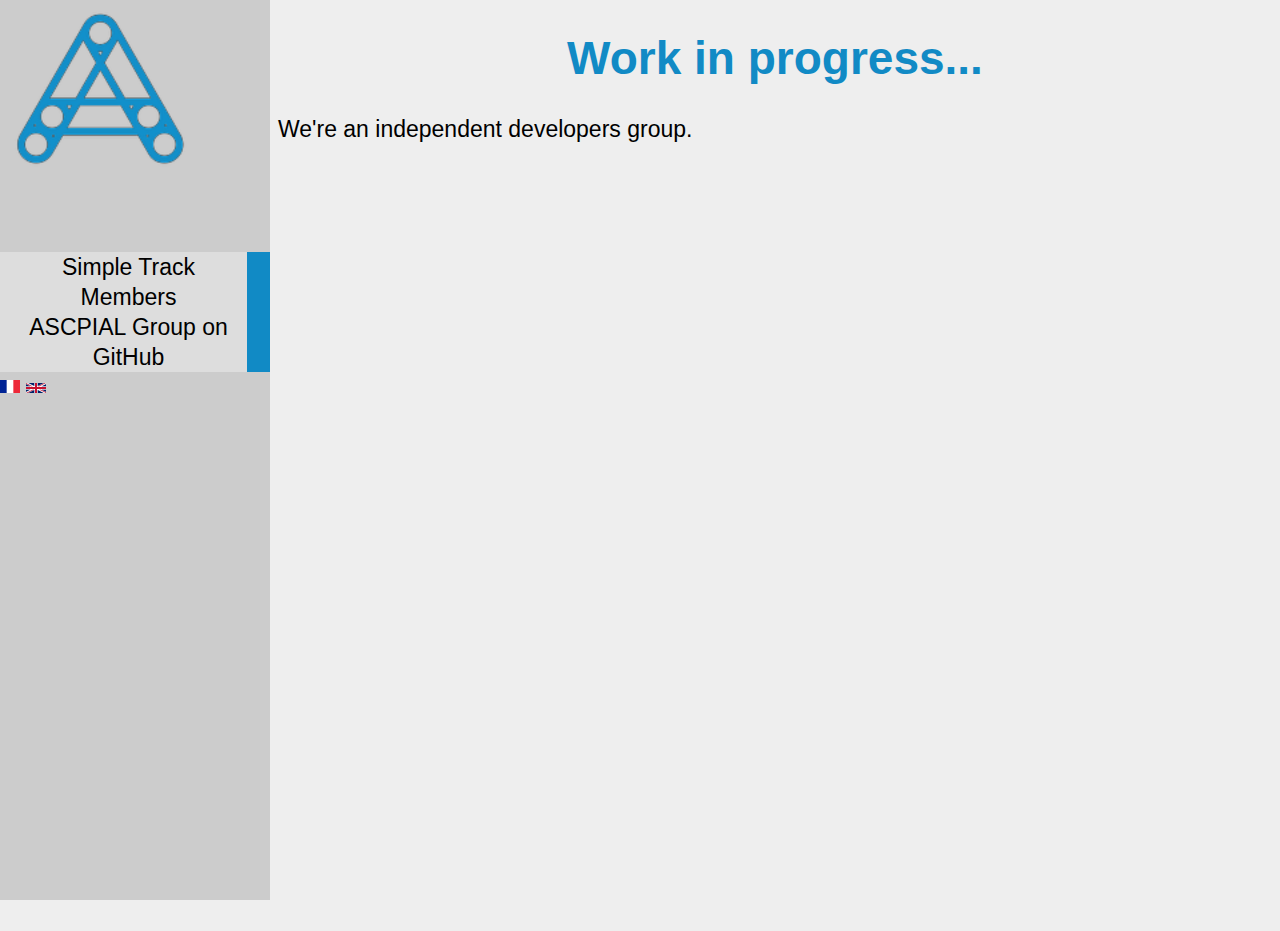
<file: index.html>
<!DOCTYPE html>

<html lang="en">

<head>
    <meta charset="utf-8">
    <title>ASCPIAL Group Website</title>
    <script src="js/agredir.js" type="text/javascript"></script>
</head>
<body style="font-size:23px">
    <p>We're an independent developers group.</p>
    WARNING: You need JavaScript else the site won't work properly.
    <p><a href="en/">English</a></p>
    <p><a href="fr/">Français</a></p>
</body>
</html>
</file>
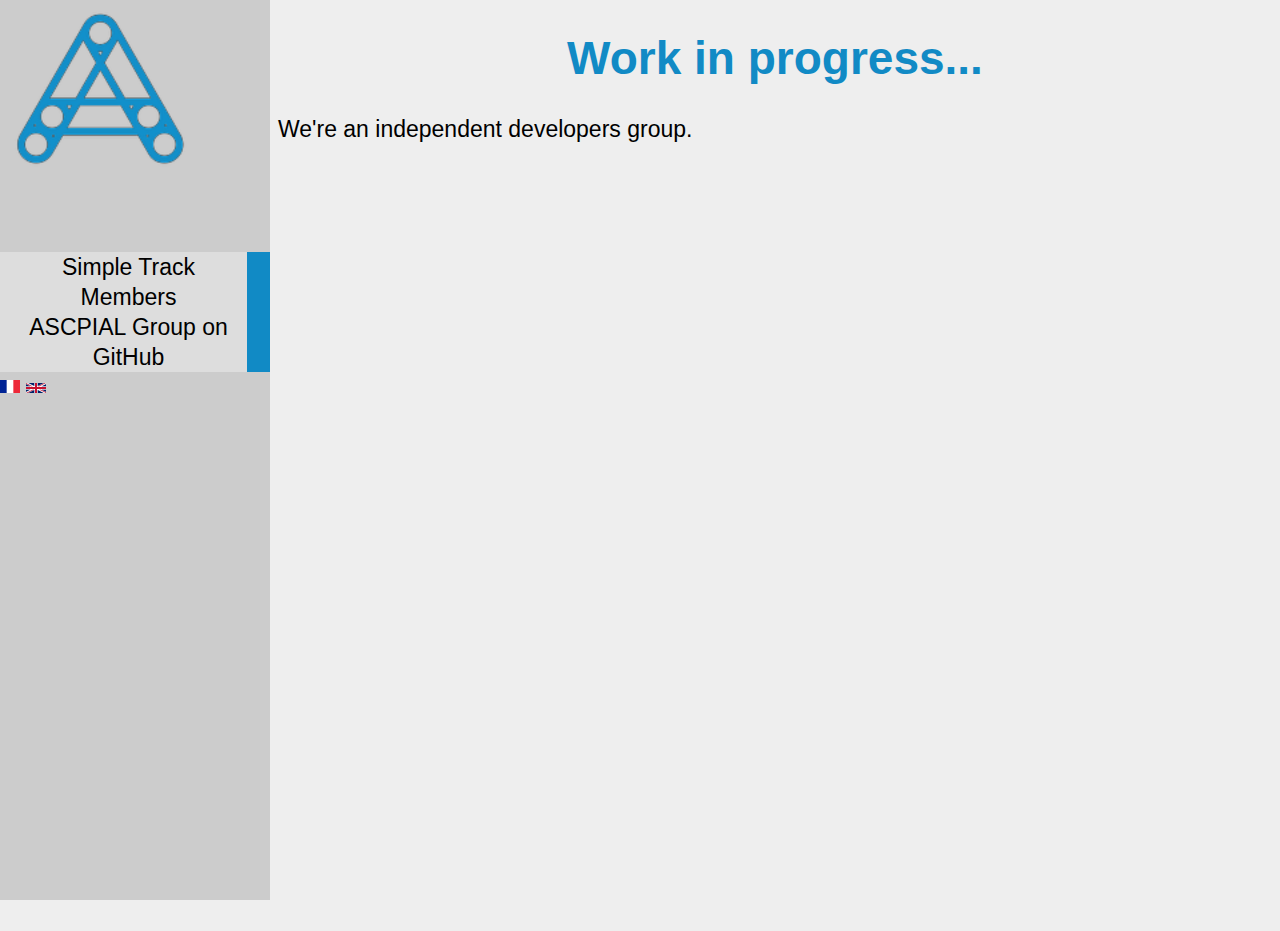
<file: en/index.html>
<!DOCTYPE html>

<html lang="en">

<head>
    <meta charset="utf-8">
    <title>ASCPIAL Group Website</title>
    <link href="../css/agunif.css" rel="stylesheet">
    <meta name="viewport" content="width=device-width, initial-scale=1">
</head>

<body style="font-size:23px">
    <div class="navbar">
        <a href="index.html"><img src="../img/logo_ascpial_profil.png" width=200 alt="logo ascpial group"
                class="logo"></a>
        <lul>
            <div class="liens" id="menubar">

            </div>
            <div class="draw_down">
                <a href="../fr"><img src="../img/fr.png" width="20px" alt="Français"></a>
                <a href="../en"><img src="../img/en.png" width="20px" alt="English"></a>
            </div>
        </lul>

    </div>
    <h1>Work in progress...</h1>
    <p>We're an independent developers group.</p>
    <script src="../js/en_js/menubar.js" type="text/javascript"></script>
</body>

</html>
</file>
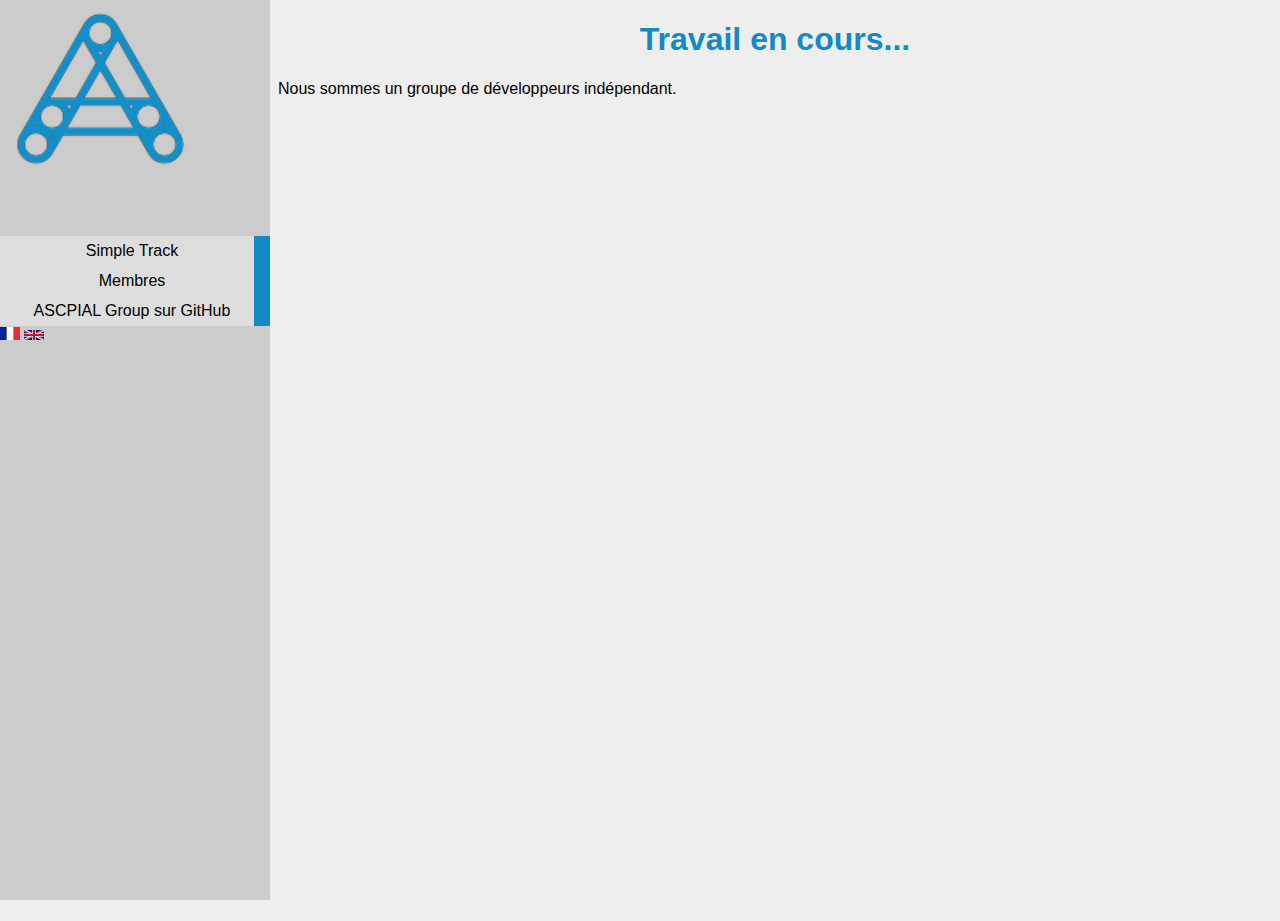
<file: fr/index.html>
<!DOCTYPE html>

<html lang="fr">

<head>
    <meta charset="utf-8">
    <title>Site web ASCPIAL Group</title>
    <link href="../css/agunif.css" rel="stylesheet">
    <meta name="viewport" content="width=device-width, initial-scale=1">

</head>

<body>
    <div class="navbar">
        <a href="index.html"><img src="../img/logo_ascpial_profil.png" width=200 alt="logo ascpial group"
                class="logo"></a>
        <lul>
            <div class="liens" id="menubar">

            </div>
            <div class="draw_down">
                <a href="../fr"><img src="../img/fr.png" width="20px" alt="Français"></a>
                <a href="../en"><img src="../img/en.png" width="20px" alt="English"></a>
            </div>
        </lul>

    </div>
    <h1>Travail en cours...</h1>
    <p>Nous sommes un groupe de développeurs indépendant.</p>
    <script src="../js/fr_js/menubar.js" type="text/javascript"></script>
</body>

</html>
</file>
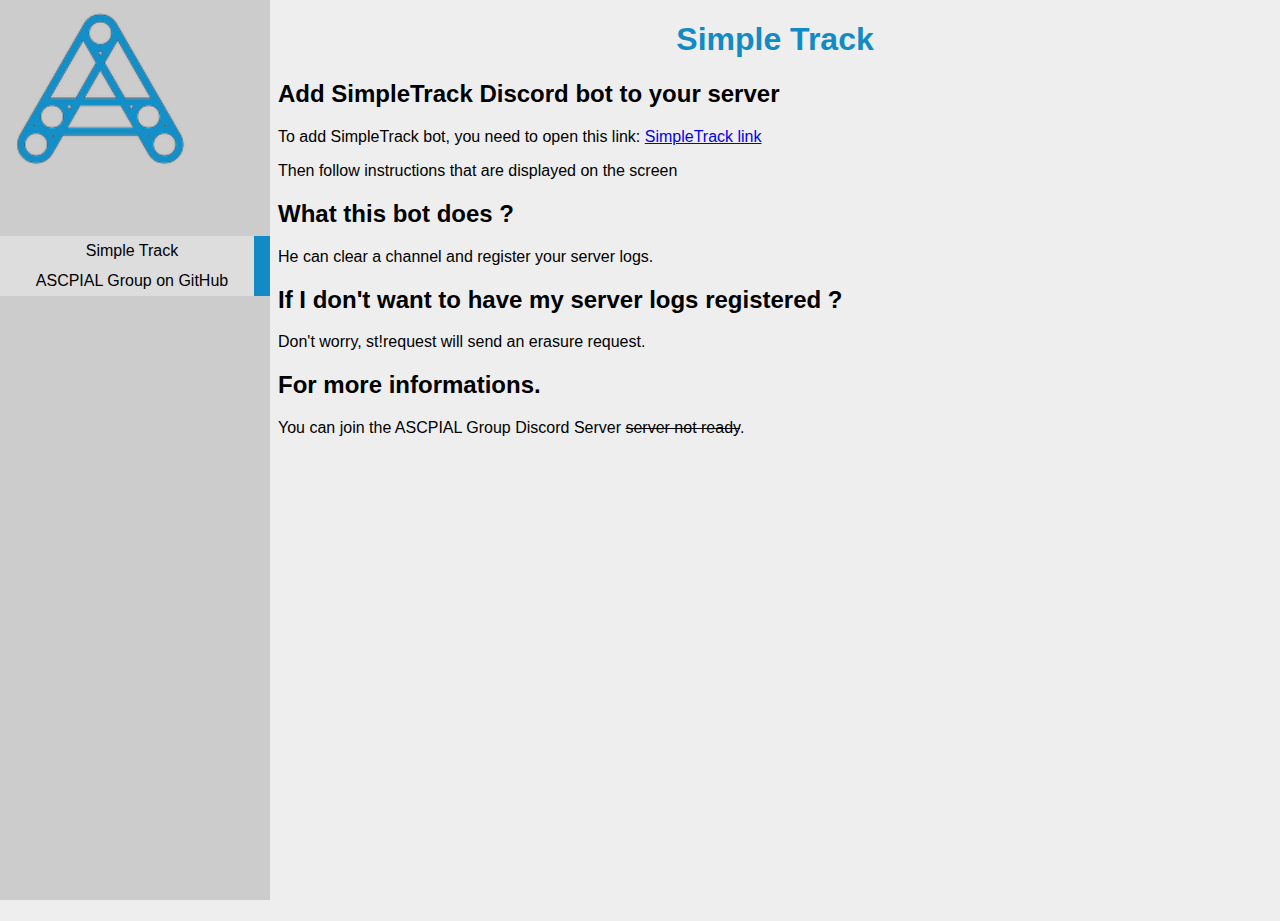
<file: simpletrack.html>
<!DOCTYPE html>

<html lang="en">

<head>
    <meta charset="utf-8">
    <title>ASCPIAL Group Website</title>
    <link href="css/agunif.css" rel="stylesheet">
</head>

<body>
    <div class="navbar">
        <a href="/index.html"><img src="img/logo_ascpial_profil.png" width=200 alt="logo ascpial group" class="logo"></a>
        <lul>
            <div class="liens">
                <a href="simpletrack.html">
                    <li>Simple Track</li>
                </a>
                <a href="https://github.com/ascpialgroup/">
                    <li>ASCPIAL Group on GitHub</li>
                </a>
            </div>
        </lul>
    </div>
    <div>
        <h1>Simple Track</h1>
        <h2>Add SimpleTrack Discord bot to your server</h2>
        <p>To add SimpleTrack bot, you need to open this link: <a href="https://discord.com/api/oauth2/authorize?client_id=715250840276828291&permissions=8&scope=bot">SimpleTrack link</a></p>
        <p>Then follow instructions that are displayed on the screen</p>
        <h2>What this bot does ?</h2>
        <p>He can clear a channel and register your server logs.</p>
        <h2>If I don't want to have my server logs registered ?</h2>
        <p>Don't worry, st!request will send an erasure request.</p>
        <h2>For more informations.</h2>
        <p>You can join the ASCPIAL Group Discord Server <s>server not ready</s>.</p>
    </div>
</body>

</html>
</file>
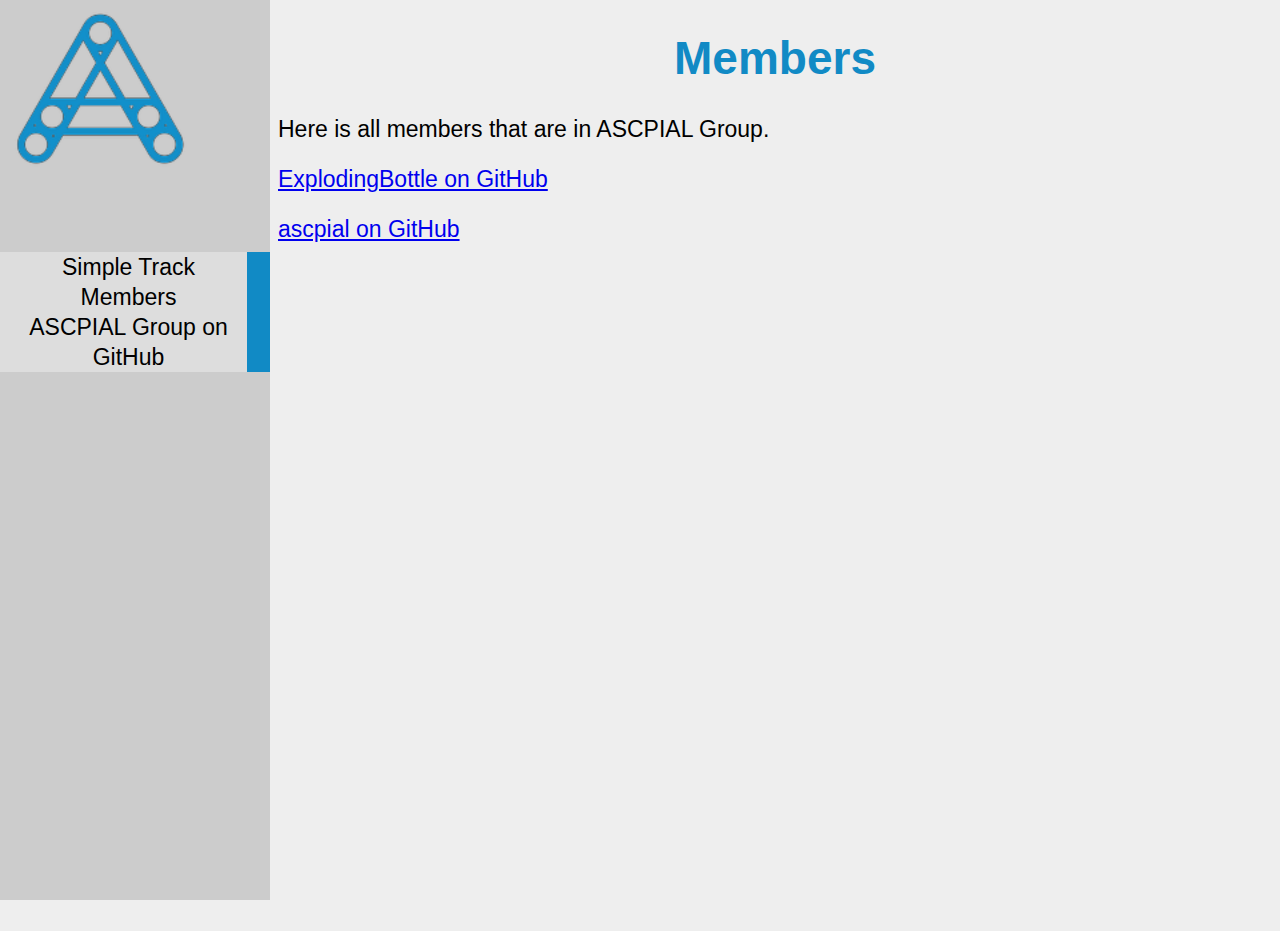
<file: en/members.html>
<!DOCTYPE html>

<html lang="en">

<head>
    <meta charset="utf-8">
    <title>ASCPIAL Group Website</title>
    <link href="../css/agunif.css" rel="stylesheet">
    <meta name="viewport" content="width=device-width, initial-scale=1">
</head>

<body style="font-size:23px">
    <div class="navbar">
        <a href="index.html"><img src="../img/logo_ascpial_profil.png" width=200 alt="logo ascpial group"
                class="logo"></a>
        <lul>
            <div class="liens" id="menubar">

            </div>
        </lul>
    </div>
    <div>
        <h1>Members</h1>
        <p>Here is all members that are in ASCPIAL Group.</p>
        <p><a href="https://github.com/ExplodingBottle">ExplodingBottle on GitHub</a></p>
        <p><a href="https://github.com/ascpial">ascpial on GitHub</a></p>

    </div>
    <script src="../js/en_js/menubar.js" type="text/javascript"></script>
</body>

</html>
</file>
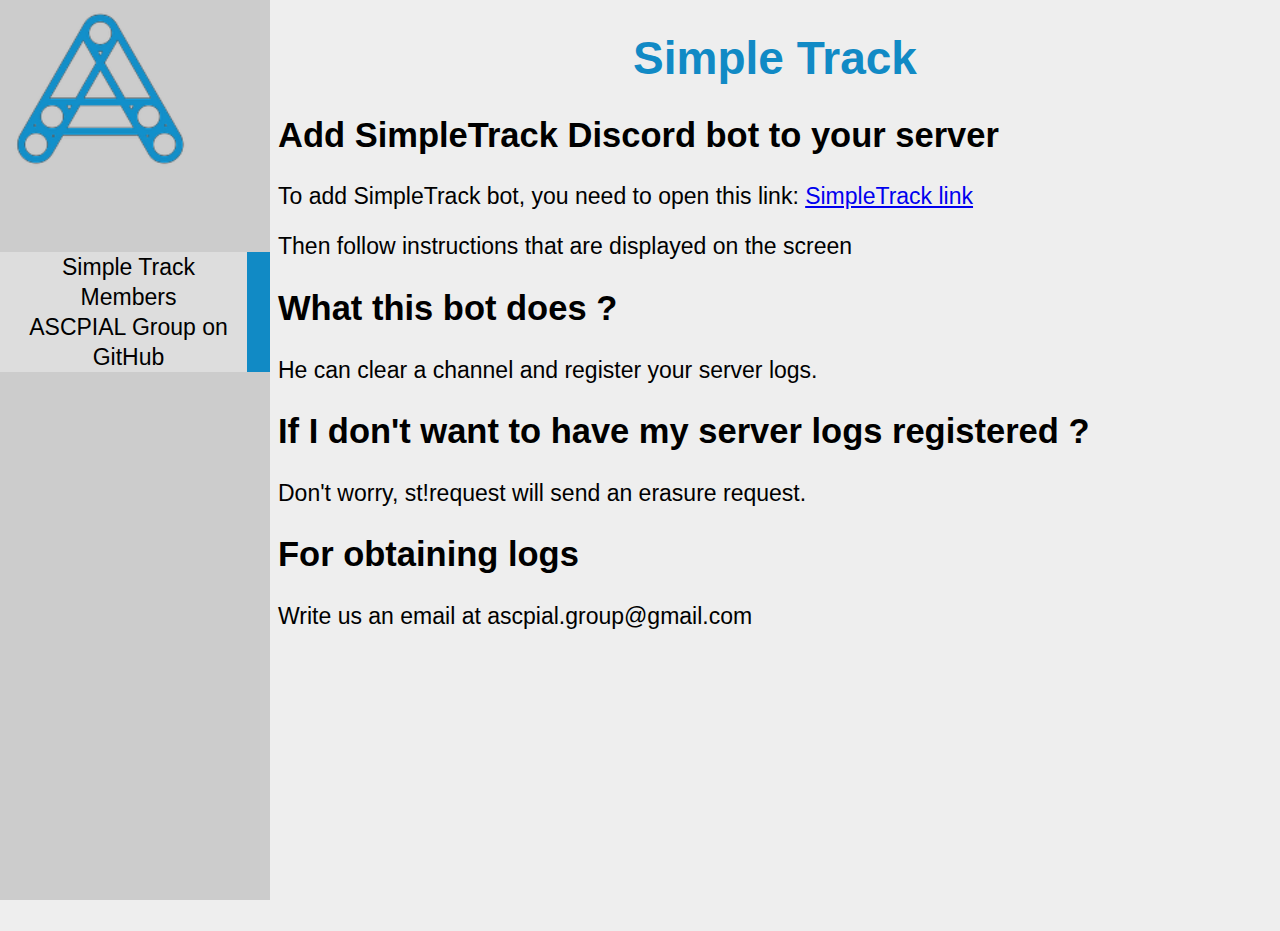
<file: en/simpletrack.html>
<!DOCTYPE html>

<html lang="en">

<head>
    <meta charset="utf-8">
    <title>ASCPIAL Group Website</title>
    <link href="../css/agunif.css" rel="stylesheet">
    <meta name="viewport" content="width=device-width, initial-scale=1">
</head>

<body style="font-size:23px">
    <div class="navbar">
        <a href="index.html"><img src="../img/logo_ascpial_profil.png" width=200 alt="logo ascpial group"
                class="logo"></a>
        <lul>
            <div class="liens" id="menubar">

            </div>
        </lul>
    </div>
    <div>
        <h1>Simple Track</h1>
        <h2>Add SimpleTrack Discord bot to your server</h2>
        <p>To add SimpleTrack bot, you need to open this link: <a
                href="https://discord.com/api/oauth2/authorize?client_id=715250840276828291&permissions=8&scope=bot">SimpleTrack
                link</a></p>
        <p>Then follow instructions that are displayed on the screen</p>
        <h2>What this bot does ?</h2>
        <p>He can clear a channel and register your server logs.</p>
        <h2>If I don't want to have my server logs registered ?</h2>
        <p>Don't worry, st!request will send an erasure request.</p>
        <h2>For obtaining logs</h2>
        <p>Write us an email at ascpial.group@gmail.com</p>
    </div>
    <script src="../js/en_js/menubar.js" type="text/javascript"></script>
</body>

</html>
</file>
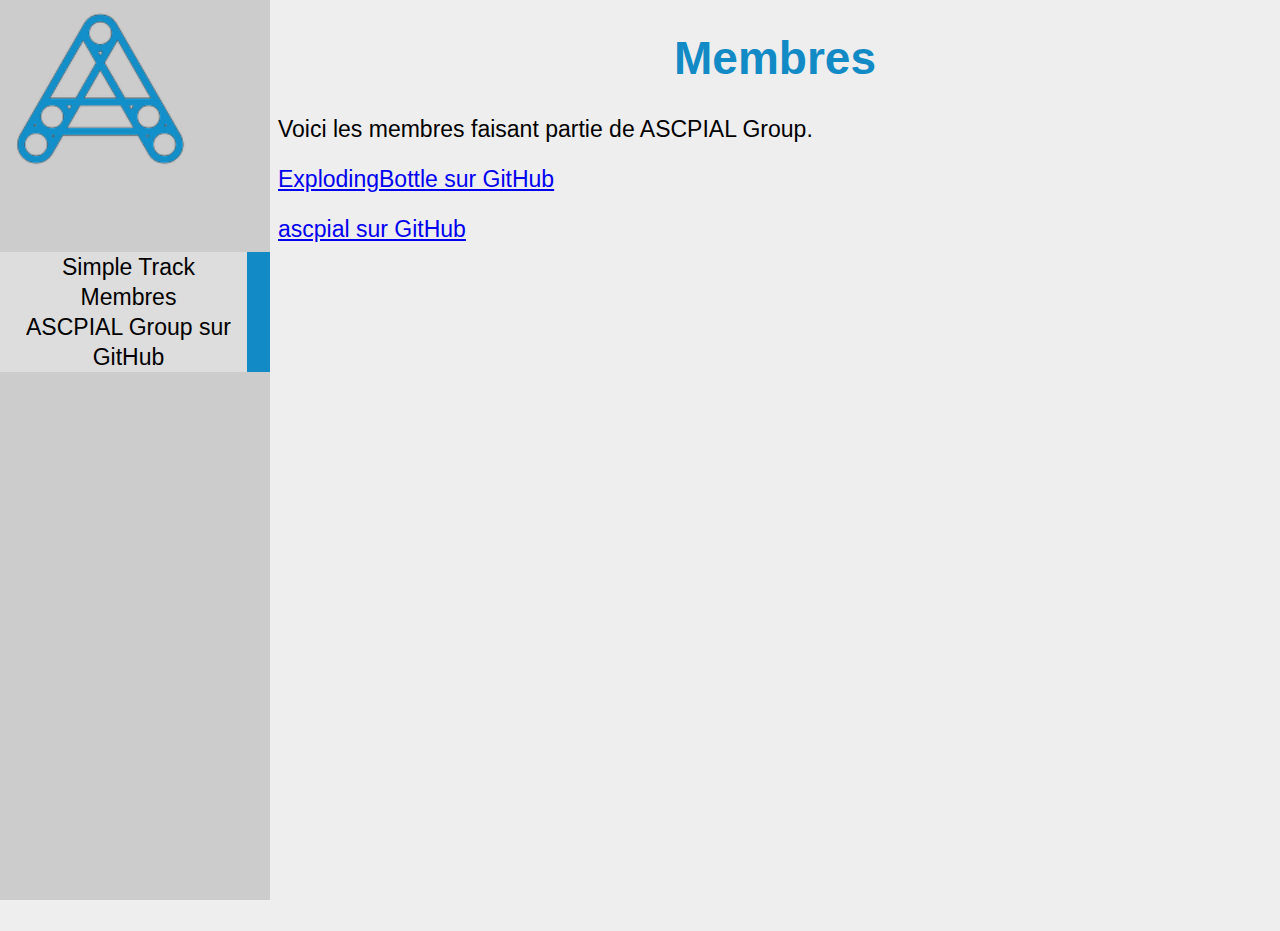
<file: fr/membres.html>
<!DOCTYPE html>

<html lang="fr">

<head>
    <meta charset="utf-8">
    <title>Site web ASCPIAL Group</title>
    <link href="../css/agunif.css" rel="stylesheet">
    <meta name="viewport" content="width=device-width, initial-scale=1">
</head>

<body style="font-size:23px">
    <div class="navbar">
        <a href="index.html"><img src="../img/logo_ascpial_profil.png" width=200 alt="logo ascpial group"
                class="logo"></a>
        <lul>
            <div class="liens" id="menubar">

            </div>
        </lul>
    </div>
    <div>
        <h1>Membres</h1>
        <p>Voici les membres faisant partie de ASCPIAL Group.</p>
        <p><a href="https://github.com/ExplodingBottle">ExplodingBottle sur GitHub</a></p>
        <p><a href="https://github.com/ascpial">ascpial sur GitHub</a></p>

    </div>
    <script src="../js/fr_js/menubar.js" type="text/javascript"></script>
</body>

</html>
</file>
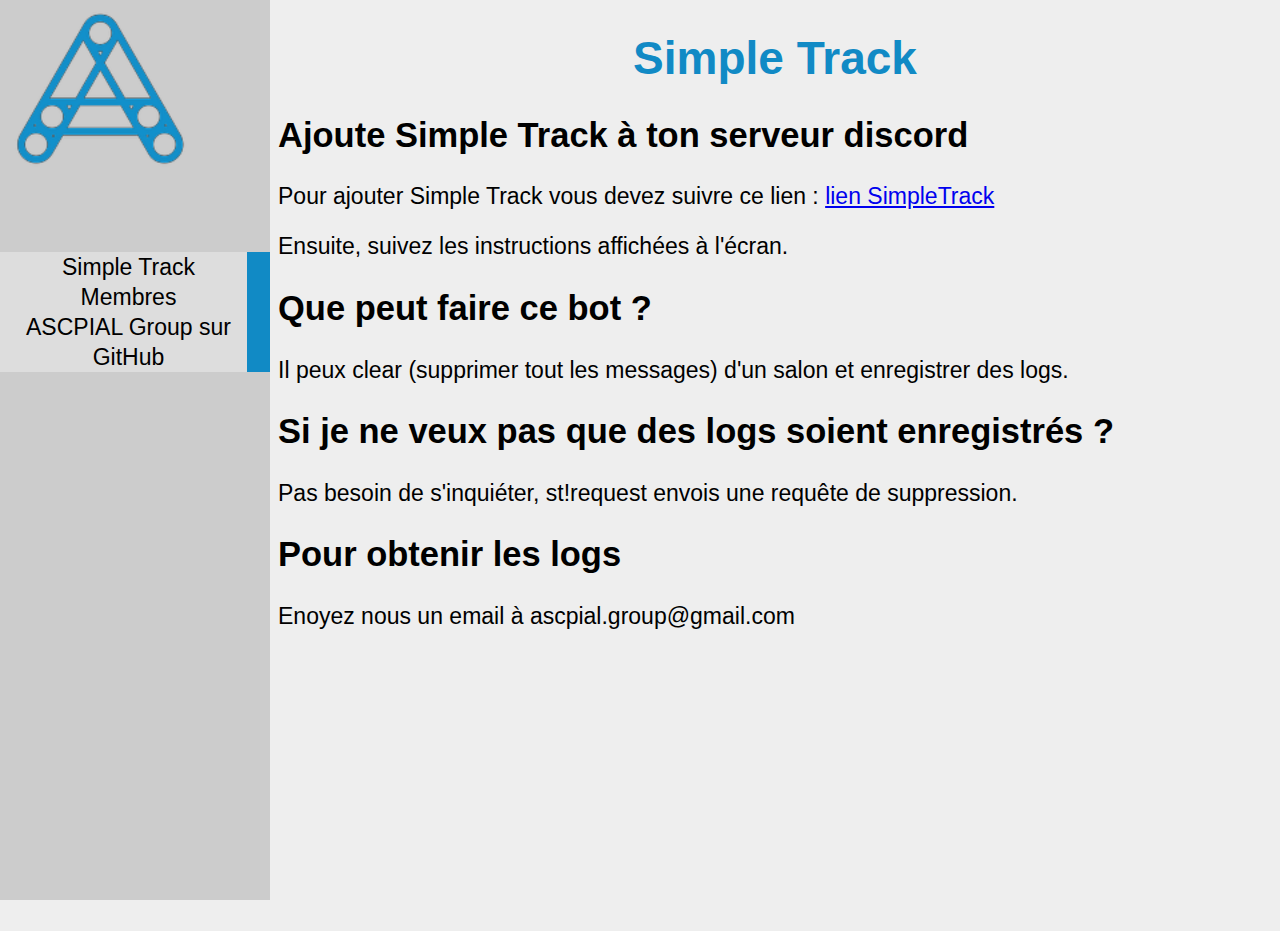
<file: fr/simpletrack.html>
<!DOCTYPE html>

<html lang="fr">

<head>
    <meta charset="utf-8">
    <title>Site web ASCPIAL Group</title>
    <link href="../css/agunif.css" rel="stylesheet">
    <meta name="viewport" content="width=device-width, initial-scale=1">
</head>

<body style="font-size:23px">
    <div class="navbar">
        <a href="index.html"><img src="../img/logo_ascpial_profil.png" width=200 alt="logo ascpial group"
                class="logo"></a>
        <lul>
            <div class="liens" id="menubar">

            </div>
        </lul>
    </div>
    <div>
        <h1>Simple Track</h1>
        <h2>Ajoute Simple Track à ton serveur discord</h2>
        <p>Pour ajouter Simple Track vous devez suivre ce lien : <a
                href="https://discord.com/api/oauth2/authorize?client_id=715250840276828291&permissions=8&scope=bot">lien
                SimpleTrack</a></p>
        <p>Ensuite, suivez les instructions affichées à l'écran.</p>
        <h2>Que peut faire ce bot ?</h2>
        <p>Il peux clear (supprimer tout les messages) d'un salon et enregistrer des logs.</p>
        <h2>Si je ne veux pas que des logs soient enregistrés ?</h2>
        <p>Pas besoin de s'inquiéter, st!request envois une requête de suppression.</p>
        <h2>Pour obtenir les logs</h2>
        <p>Enoyez nous un email à ascpial.group@gmail.com</p>
    </div>
    <script src="../js/fr_js/menubar.js" type="text/javascript"></script>
</body>

</html>
</file>
<file: css/agunif.css>
body {
    padding-left: 270px;
    font-family: Trebuchet MS, sans-serif;
    background-color: #EEEEEE;
    background-image: None;
    background-attachment:fixed;
    background-repeat:no-repeat;
    background-position: center center;
}
.navbar{
    position: fixed;
    top: 0;
    left:0;
    background-color: #CCCCCC;
    width:270px;
    height:100%;
}
.liens {
    margin-top: 2em;
}
.liens li {
    text-align: center;
    line-height:30px;
    background-color: #DDDDDD;
    list-style-type: none;
    padding-left:10px;
    margin:0;
    border-right: 1em solid #118AC5;
    transition-property: background-color color;
    transition-duration: 0.5s;
}
.liens li:hover {
    /*color:#FFFFFF;*/
    /* background-color: #118AC5; */
    border-right: 2em solid #118AC5 /*#DDDDDD*/;
}
.navbar a:link {
    text-decoration: None;
    color: #000000;
}
.navbar a:visited {
    text-decoration: None;
    color:#000000;
}
table.tableau {
    border: thin solid #000000;
    width: 100%;
    border-collapse: collapse;
    background-color: #FFFFFF;
}
table.tableau td {
    border: thin solid #000000;
}
table.tableau th {
    border: thin solid #000000;
    background-color: #DDDDDD;
}
h1 {
    text-align: center;
    color: #118AC5;
}
.center {
    text-align: center;
}
footer{
    position:static;
    bottom:0;
    width:90%;
    padding-top:25%;
    height:25;

}
body, html{height:100%;}

.bottom {
    position: fixed;
/*    bottom: -1em;*/
}
</file>
